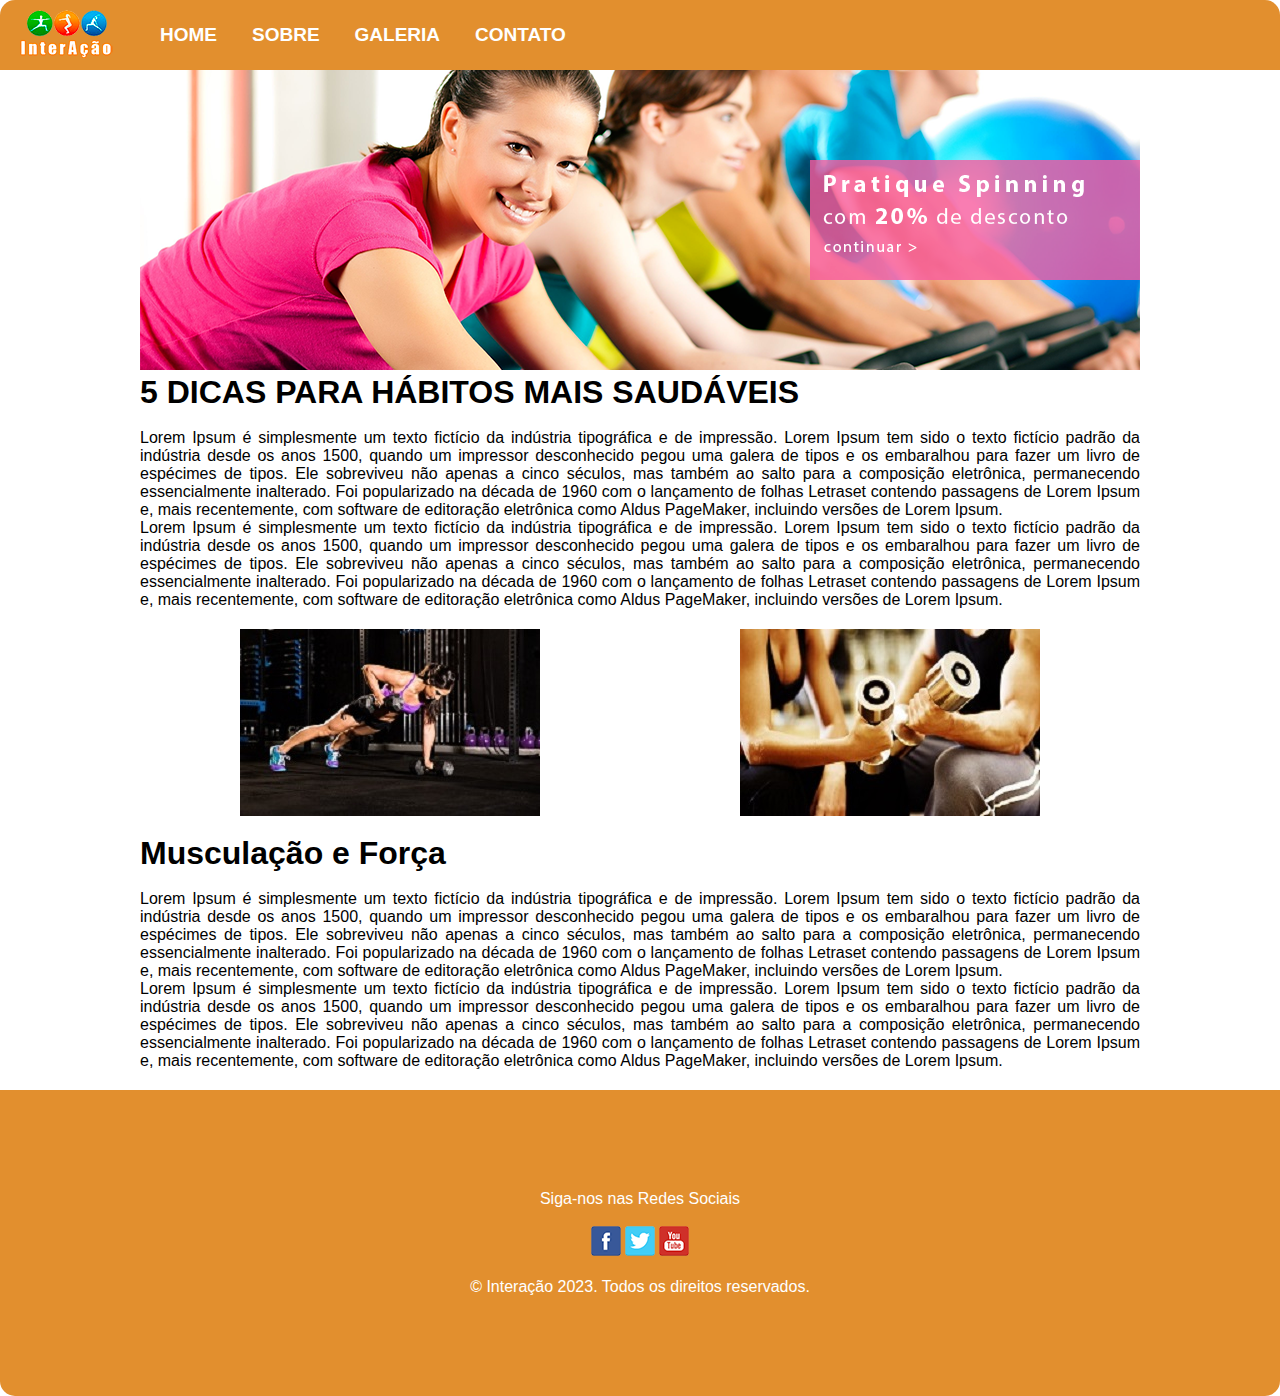
<file: index.html>
<!DOCTYPE html>
<html lang="pt-BR">
<head>
    <meta charset="UTF-8">
    <meta http-equiv="X-UA-Compatible" content="IE=edge">
    <meta name="viewport" content="width=device-width, initial-scale=1.0">
    <title>Academia Interação</title>
    <link rel="stylesheet" href="css/estilo.css">
</head>
<body>
    <!--Inicio Header-->
    <header>
        <figure class="menuimg"> <!--É uma caixa divisória que fica o logo-->
            <a href="index.html"><img src="imagens/logo1.png" alt="Logo da Academia Interação"></a><!--para fazer a imagem ser clicavel devemos colocar o atributo " a " deve prestar atenção que ao fechar a tag " a " pois ela deve ser logo após a tag img se fechar antes da tag img não ira dar certo  -->
        </figure>
        <nav><!--Menu de Navegação-->
            <ul>
                <a href="index.html"><li class="BOTAO">HOME</li></a>
                <a href="sobre.html"><li class="BOTAO">SOBRE</li></a>
                <a href="galeria.html"><li class="BOTAO">GALERIA</li></a>
                <a href="conato.html"><li class="BOTAO">CONTATO</li></a>
            </ul>
        </nav>
    </header>  
    <!--Fim Header-->  
    
    
    <main>
        <div id="banner">
            <img src="imagens/banner.png" alt="Banner promocional de aulas de spinning">
        </div>
        <h1>5 DICAS PARA HÁBITOS MAIS SAUDÁVEIS</h1>

        <br>

        <article class="textohome">
            <p>
                Lorem Ipsum é simplesmente um texto fictício da indústria tipográfica e de impressão. Lorem Ipsum tem sido o texto fictício padrão da indústria desde os anos 1500, quando um impressor desconhecido pegou uma galera de tipos e os embaralhou para fazer um livro de espécimes de tipos. Ele sobreviveu não apenas a cinco séculos, mas também ao salto para a composição eletrônica, permanecendo essencialmente inalterado. Foi popularizado na década de 1960 com o lançamento de folhas Letraset contendo passagens de Lorem Ipsum e, mais recentemente, com software de editoração eletrônica como Aldus PageMaker, incluindo versões de Lorem Ipsum.
            </p>

            <p>
                Lorem Ipsum é simplesmente um texto fictício da indústria tipográfica e de impressão. Lorem Ipsum tem sido o texto fictício padrão da indústria desde os anos 1500, quando um impressor desconhecido pegou uma galera de tipos e os embaralhou para fazer um livro de espécimes de tipos. Ele sobreviveu não apenas a cinco séculos, mas também ao salto para a composição eletrônica, permanecendo essencialmente inalterado. Foi popularizado na década de 1960 com o lançamento de folhas Letraset contendo passagens de Lorem Ipsum e, mais recentemente, com software de editoração eletrônica como Aldus PageMaker, incluindo versões de Lorem Ipsum.
            </p>
        </article>

        <figure class="fotoshome">
            <img src="imagens/titulo-ganhe-mais-saude.jpg" alt="Pessoa Fazendo exercicio de Prancha com Peso">
        </figure>
        
        <figure class="fotoshome">
            <img src="imagens/titulo-musculacao-forca.jpg" alt="Pessoa Fazendo Biceps">
        </figure>

        <h1>Musculação e Força</h1>
        <br>

        <article class="textohome">
            <p>
                Lorem Ipsum é simplesmente um texto fictício da indústria tipográfica e de impressão. Lorem Ipsum tem sido o texto fictício padrão da indústria desde os anos 1500, quando um impressor desconhecido pegou uma galera de tipos e os embaralhou para fazer um livro de espécimes de tipos. Ele sobreviveu não apenas a cinco séculos, mas também ao salto para a composição eletrônica, permanecendo essencialmente inalterado. Foi popularizado na década de 1960 com o lançamento de folhas Letraset contendo passagens de Lorem Ipsum e, mais recentemente, com software de editoração eletrônica como Aldus PageMaker, incluindo versões de Lorem Ipsum.
            </p>

            <p>
                Lorem Ipsum é simplesmente um texto fictício da indústria tipográfica e de impressão. Lorem Ipsum tem sido o texto fictício padrão da indústria desde os anos 1500, quando um impressor desconhecido pegou uma galera de tipos e os embaralhou para fazer um livro de espécimes de tipos. Ele sobreviveu não apenas a cinco séculos, mas também ao salto para a composição eletrônica, permanecendo essencialmente inalterado. Foi popularizado na década de 1960 com o lançamento de folhas Letraset contendo passagens de Lorem Ipsum e, mais recentemente, com software de editoração eletrônica como Aldus PageMaker, incluindo versões de Lorem Ipsum.
            </p>
        </article>
        
    </main>
    <!--Fim Conteudo principal do site-->

    <!--Inicio Rodapé-->
    <footer>
        <p>
            Siga-nos nas Redes Sociais
        </p>
        <br>
        <a href="https://facebook.com" target="_blank"><img src="imagens/social-facebook.png" alt="Link para o facebook"></a>

        <a href="https://twitter.com" target="_blank"><img src="imagens/social-twitter.png" alt="Link para o facebook"></a>

        <a href="https://youtube.com" target="_blank"><img src="imagens/social-youtube.png" alt="Link para o facebook"></a>
        <br><br>

        <p>
            © Interação 2023. Todos os direitos reservados.
        </p>
    </footer>
    <!--Fim Rodapé-->


</body>
</html>
</file>
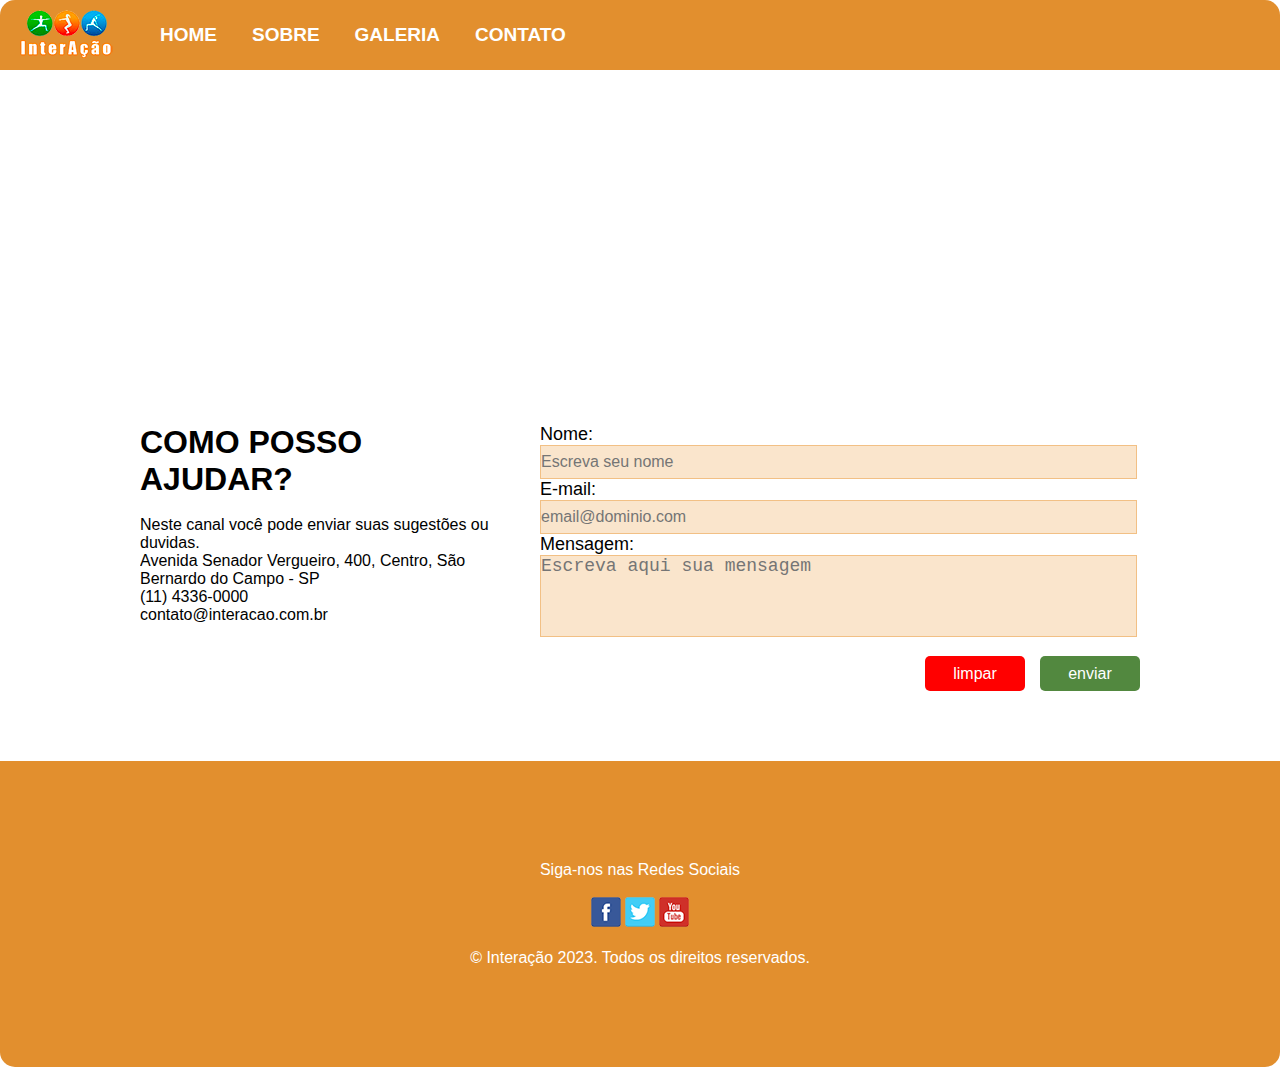
<file: conato.html>
<!DOCTYPE html>
<html lang="pt-BR">
<head>
    <meta charset="UTF-8">
    <meta http-equiv="X-UA-Compatible" content="IE=edge">
    <meta name="viewport" content="width=device-width, initial-scale=1.0">
    <title>Academia Interação</title>
    <link rel="stylesheet" href="css/estilo.css">
</head>
<body>
    <!--Inicio Header-->
    <header>
        <figure class="menuimg"> 
            <a href="index.html"><img src="imagens/logo1.png" alt="Logo da Academia Interação"></a>
        </figure>

        <nav><!--Menu de Navegação-->
            <ul>
                <a href="index.html"><li class="BOTAO">HOME</li></a>
                <a href="sobre.html"><li class="BOTAO">SOBRE</li></a>
                <a href="galeria.html"><li class="BOTAO">GALERIA</li></a>
                <a href="conato.html"><li class="BOTAO">CONTATO</li></a>
            </ul>
        </nav>
    </header>  
    <!--Fim Header-->  

    <!--Inicio Main-->
    <main>
        <div id="mapa">
            <iframe src="https://www.google.com/maps/embed?pb=!1m18!1m12!1m3!1d14614.299044161027!2d-46.562168033988755!3d-23.691160559371284!2m3!1f0!2f0!3f0!3m2!1i1024!2i768!4f13.1!3m3!1m2!1s0x94ce423578ed9473%3A0x4e27c645fbd9afdc!2sSenac!5e0!3m2!1spt-BR!2sbr!4v1686848082794!5m2!1spt-BR!2sbr" width="1000" height="300" style="border:0;" allowfullscreen="" loading="lazy" referrerpolicy="no-referrer-when-downgrade"></iframe><!--No caso para colocarmos as medidas da div do mapa no proprio link que pegamos do site do google maps conseguimos alterar as medidas de largura e altura-->

        </div>

        <div id="info">
            <h1>
                COMO POSSO AJUDAR?
            </h1>
            <br>
            <p>
                Neste canal você pode enviar suas sugestões ou duvidas.
            </p>
            <p>
                Avenida Senador Vergueiro, 400, Centro, São Bernardo do Campo - SP
            </p>
            <p>
                (11) 4336-0000
            </p>
            <p>
                contato@interacao.com.br
            </p>
        </div>

        <aside class="formulario">
            <form id="form" method="post" action="envia.php"><!--o atributo method define qual o metodo do formulario, para formulario sempre devemos usar o post pois ele manda a informação de forma criptografada-->
                <div>
                    <label for="nome">Nome:</label>
                    <input type="text" name="nome" id="NOME" placeholder="Escreva seu nome">
                </div>

                <div>
                    <label for="email">E-mail:</label>
                    <input type="text" name="email" id="EMAIL" placeholder="email@dominio.com">
                </div>
                <div>
                    <label for="mensagem">Mensagem:</label>
                    <textarea teype="text" name="mensagem" id="MENSAGEM" placeholder="Escreva aqui sua mensagem"></textarea>
                </div>

                <input type="submit" value="enviar" id="ENVIAR" class="BOTAO" ><!--tag botão enviar-->
                <input type="reset" value="limpar" id="LIMPAR" class="BOTAO" ><!--tag botão limpar-->

            </form>
        </aside>


    </main>
    <!--Fim Main-->


    <!--Inicio Rodapé-->
    <footer>
        <p>
            Siga-nos nas Redes Sociais
        </p>
        <br>
        <a href="https://facebook.com" target="_blank"><img src="imagens/social-facebook.png" alt="Link para o facebook"></a>

        <a href="https://twitter.com" target="_blank"><img src="imagens/social-twitter.png" alt="Link para o facebook"></a>

        <a href="https://youtube.com" target="_blank"><img src="imagens/social-youtube.png" alt="Link para o facebook"></a>
        <br><br>

        <p>
            © Interação 2023. Todos os direitos reservados.
        </p>
    </footer>
    <!--Fim Rodapé-->



</body>
</html>
</file>
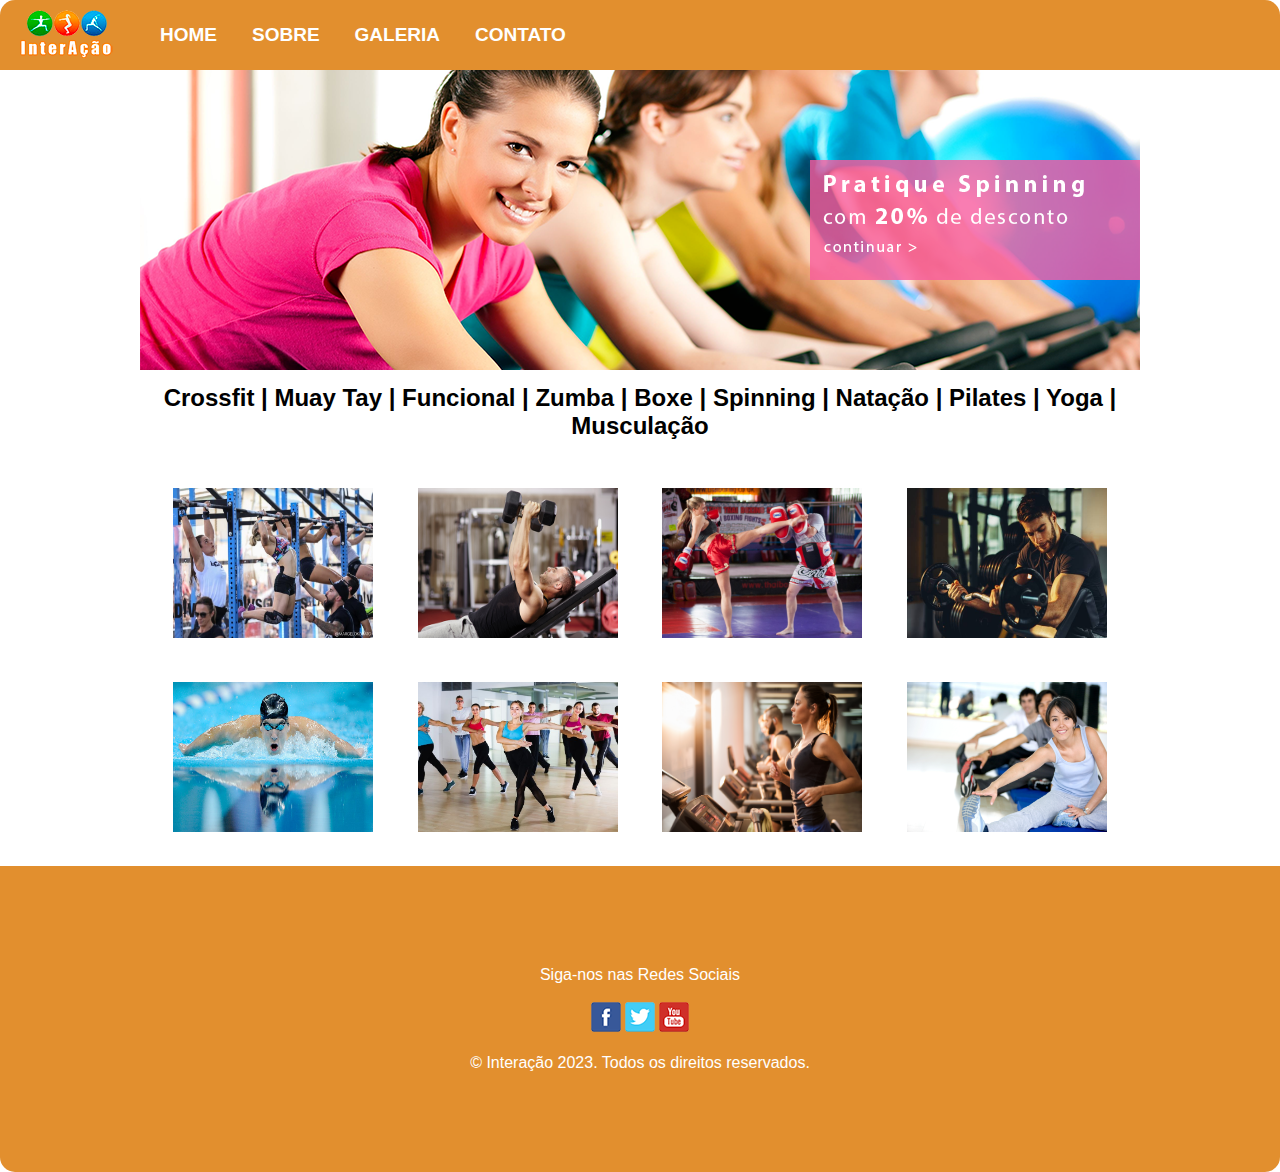
<file: galeria.html>
<!DOCTYPE html>
<html lang="en">
<head>
    <meta charset="UTF-8">
    <meta http-equiv="X-UA-Compatible" content="IE=edge">
    <meta name="viewport" content="width=device-width, initial-scale=1.0">
    <title>Academia Interação</title>
    <link rel="stylesheet" href="css/estilo.css">
    <link href="css/lightbox.css" rel="stylesheet" />
</head>
<body>
    <!--Inicio Header-->
    <header>
        <figure class="menuimg"> <!--É uma caixa divisória que fica o logo-->
            <a href="index.html"><img src="imagens/logo1.png" alt="Logo da Academia Interação"></a><!--para fazer a imagem ser clicavel devemos colocar o atributo " a " deve prestar atenção que ao fechar a tag " a " pois ela deve ser logo após a tag img se fechar antes da tag img não ira dar certo  -->
        </figure>
        <nav><!--Menu de Navegação-->
            <ul>
                <a href="index.html"><li class="BOTAO">HOME</li></a>
                <a href="sobre.html"><li class="BOTAO">SOBRE</li></a>
                <a href="galeria.html"><li class="BOTAO">GALERIA</li></a>
                <a href="conato.html"><li class="BOTAO">CONTATO</li></a>
            </ul>
        </nav>
    </header>  
    <!--Fim Header-->  

    <!--Inicio main-->
    <main>
        <div id="banner">
            <img src="imagens/banner.png" alt="Banner promocional de aulas de spinning">
        </div>

        <h1 class="titulogaleria"> Crossfit | Muay Tay | Funcional | Zumba | Boxe | Spinning | Natação | Pilates | Yoga | Musculação</h1>
        <br>
         
        <div class="galeria">
            <a href="imagens/galeria1.jpg" data-lightbox="roadtrip"><img src="imagens/galeria1.jpg" width="200" height="150"></a>
            <a href="imagens/galeria2.jpg" data-lightbox="roadtrip"><img src="imagens/galeria2.jpg" width="200" height="150"></a>
            <a href="imagens/galeria3.jpg" data-lightbox="roadtrip"><img src="imagens/galeria3.jpg" width="200" height="150"></a>
            <a href="imagens/galeria4.jpg" data-lightbox="roadtrip"><img src="imagens/galeria4.jpg" width="200" height="150"></a>
            <a href="imagens/galeria5.jpg" data-lightbox="roadtrip"><img src="imagens/galeria5.jpg" width="200" height="150"></a>
            <a href="imagens/galeria6.jpg" data-lightbox="roadtrip"><img src="imagens/galeria6.jpg" width="200" height="150"></a>
            <a href="imagens/galeria7.jpg" data-lightbox="roadtrip"><img src="imagens/galeria7.jpg" width="200" height="150"></a>
            <a href="imagens/galeria8.jpg" data-lightbox="roadtrip"><img src="imagens/galeria8.jpg" width="200" height="150"></a>
        </div>

    </main>
    <!--Fim main-->

    <!--Inicio Rodapé-->
    <footer>
        <p>
            Siga-nos nas Redes Sociais
        </p>
        <br>
        <a href="https://facebook.com" target="_blank"><img src="imagens/social-facebook.png" alt="Link para o facebook"></a>

        <a href="https://twitter.com" target="_blank"><img src="imagens/social-twitter.png" alt="Link para o facebook"></a>

        <a href="https://youtube.com" target="_blank"><img src="imagens/social-youtube.png" alt="Link para o facebook"></a>
        <br><br>

        <p>
            © Interação 2023. Todos os direitos reservados.
        </p>
    </footer>
    <!--Fim Rodapé-->

    <script src="js/lightbox.js"></script>
    <script src="js/lightbox-plus-jquery.js"></script>
</body>
</html>
</file>
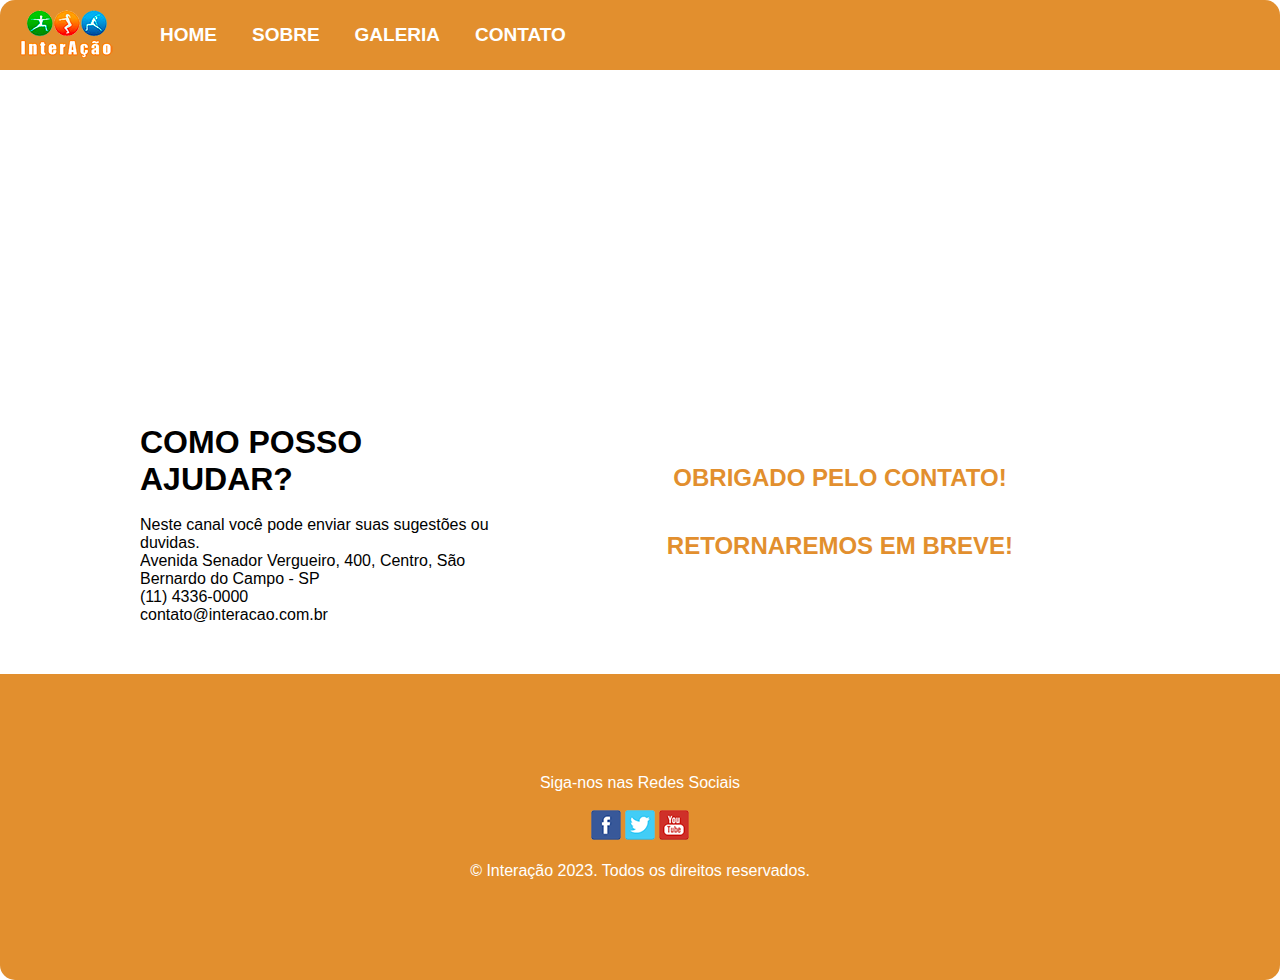
<file: obrigado.html>
<!DOCTYPE html>
<html lang="pt-BR">
<head>
    <meta charset="UTF-8">
    <meta http-equiv="X-UA-Compatible" content="IE=edge">
    <meta name="viewport" content="width=device-width, initial-scale=1.0">
    <title>Academia Interação</title>
    <link rel="stylesheet" href="css/estilo.css">
</head>
<body>
    <!--Inicio Header-->
    <header>
        <figure class="menuimg"> 
            <a href="index.html"><img src="imagens/logo1.png" alt="Logo da Academia Interação"></a>
        </figure>

        <nav><!--Menu de Navegação-->
            <ul>
                <a href="index.html"><li class="BOTAO">HOME</li></a>
                <a href="sobre.html"><li class="BOTAO">SOBRE</li></a>
                <a href="galeria.html"><li class="BOTAO">GALERIA</li></a>
                <a href="conato.html"><li class="BOTAO">CONTATO</li></a>
            </ul>
        </nav>
    </header>  
    <!--Fim Header-->  

    <!--Inicio Main-->
    <main>
        <div id="mapa">
            <iframe src="https://www.google.com/maps/embed?pb=!1m18!1m12!1m3!1d14614.299044161027!2d-46.562168033988755!3d-23.691160559371284!2m3!1f0!2f0!3f0!3m2!1i1024!2i768!4f13.1!3m3!1m2!1s0x94ce423578ed9473%3A0x4e27c645fbd9afdc!2sSenac!5e0!3m2!1spt-BR!2sbr!4v1686848082794!5m2!1spt-BR!2sbr" width="1000" height="300" style="border:0;" allowfullscreen="" loading="lazy" referrerpolicy="no-referrer-when-downgrade"></iframe><!--No caso para colocarmos as medidas da div do mapa no proprio link que pegamos do site do google maps conseguimos alterar as medidas de largura e altura-->

        </div>

        <div id="info">
            <h1>
                COMO POSSO AJUDAR?
            </h1>
            <br>
            <p>
                Neste canal você pode enviar suas sugestões ou duvidas.
            </p>
            <p>
                Avenida Senador Vergueiro, 400, Centro, São Bernardo do Campo - SP
            </p>
            <p>
                (11) 4336-0000
            </p>
            <p>
                contato@interacao.com.br
            </p>
        </div>

        <aside class="formulario">
            <h2>
                OBRIGADO PELO CONTATO!
            </h2>
            <h2>
                RETORNAREMOS EM BREVE!
            </h2>

        </aside>


    </main>
    <!--Fim Main-->


    <!--Inicio Rodapé-->
    <footer>
        <p>
            Siga-nos nas Redes Sociais
        </p>
        <br>
        <a href="https://facebook.com" target="_blank"><img src="imagens/social-facebook.png" alt="Link para o facebook"></a>

        <a href="https://twitter.com" target="_blank"><img src="imagens/social-twitter.png" alt="Link para o facebook"></a>

        <a href="https://youtube.com" target="_blank"><img src="imagens/social-youtube.png" alt="Link para o facebook"></a>
        <br><br>

        <p>
            © Interação 2023. Todos os direitos reservados.
        </p>
    </footer>
    <!--Fim Rodapé-->



</body>
</html>
</file>
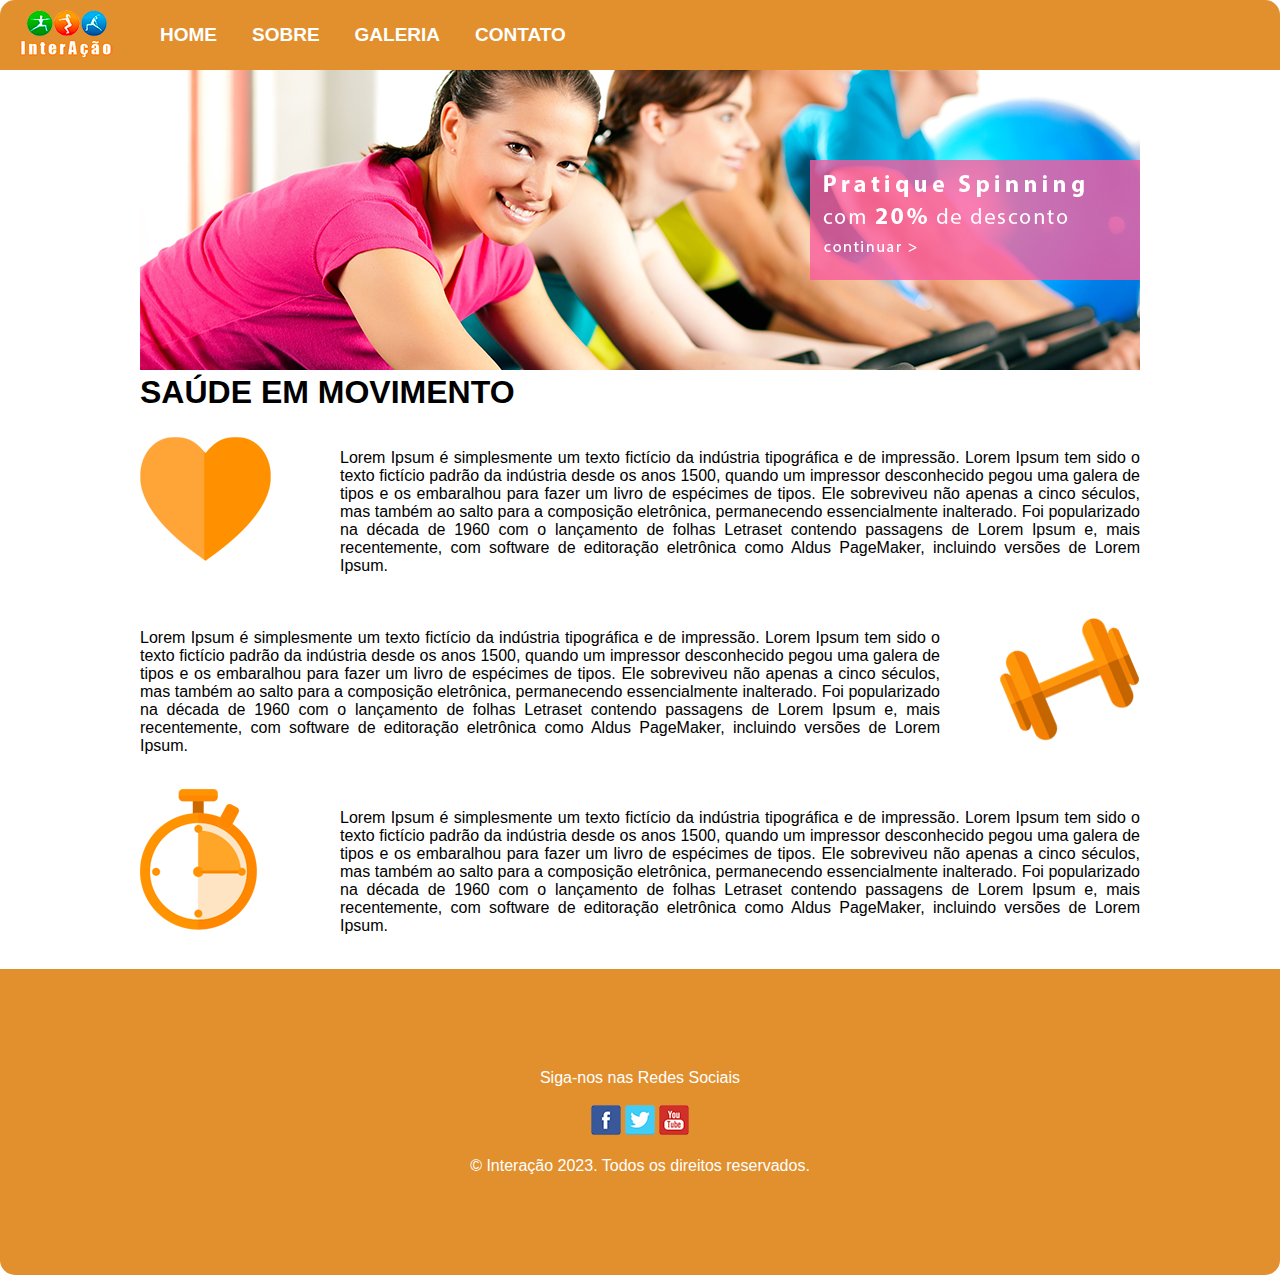
<file: sobre.html>
<!DOCTYPE html>
<html lang="pt-BR">
<head>
    <meta charset="UTF-8">
    <meta http-equiv="X-UA-Compatible" content="IE=edge">
    <meta name="viewport" content="width=device-width, initial-scale=1.0">
    <title>Academia Interação</title>
    <link rel="stylesheet" href="css/estilo.css">
</head>
<body>
    <!--Inicio Header-->
    <header>
        <figure class="menuimg"> 
            <a href="index.html"><img src="imagens/logo1.png" alt="Logo da Academia Interação"></a>
        </figure>

        <nav><!--Menu de Navegação-->
            <ul>
                <a href="index.html"><li class="BOTAO">HOME</li></a>
                <a href="sobre.html"><li class="BOTAO">SOBRE</li></a>
                <a href="galeria.html"><li class="BOTAO">GALERIA</li></a>
                <a href="conato.html"><li class="BOTAO">CONTATO</li></a>
            </ul>
        </nav>
    </header>  
    <!--Fim Header-->  

    <main>
        <div id="banner">
            <img src="imagens/banner.png" alt="Banner promocional de aulas de spinning">
        </div>

        <h1>SAÚDE EM MOVIMENTO</h1>
         <br>

        <figure class="fotossobre">
            <img src="imagens/icon-coracao.png" alt="Controle de Batimentos Cardiacos">
        </figure>

        <article class="textosobre">
            <p>
                Lorem Ipsum é simplesmente um texto fictício da indústria tipográfica e de impressão. Lorem Ipsum tem sido o texto fictício padrão da indústria desde os anos 1500, quando um impressor desconhecido pegou uma galera de tipos e os embaralhou para fazer um livro de espécimes de tipos. Ele sobreviveu não apenas a cinco séculos, mas também ao salto para a composição eletrônica, permanecendo essencialmente inalterado. Foi popularizado na década de 1960 com o lançamento de folhas Letraset contendo passagens de Lorem Ipsum e, mais recentemente, com software de editoração eletrônica como Aldus PageMaker, incluindo versões de Lorem Ipsum.
            </p>
        </article>

        <figure class="fotossobredir">
            <img src="imagens/icon-peso.png" alt="Controle seu peso">
        </figure>

        <article class="textosobredir">
            <p>
                Lorem Ipsum é simplesmente um texto fictício da indústria tipográfica e de impressão. Lorem Ipsum tem sido o texto fictício padrão da indústria desde os anos 1500, quando um impressor desconhecido pegou uma galera de tipos e os embaralhou para fazer um livro de espécimes de tipos. Ele sobreviveu não apenas a cinco séculos, mas também ao salto para a composição eletrônica, permanecendo essencialmente inalterado. Foi popularizado na década de 1960 com o lançamento de folhas Letraset contendo passagens de Lorem Ipsum e, mais recentemente, com software de editoração eletrônica como Aldus PageMaker, incluindo versões de Lorem Ipsum.
            </p>
        </article>

        <figure class="fotossobre">
            <img src="imagens/icon-relogio.png" alt="Controle seu tempo">
        </figure>

        <article class="textosobre">
            <p>
                Lorem Ipsum é simplesmente um texto fictício da indústria tipográfica e de impressão. Lorem Ipsum tem sido o texto fictício padrão da indústria desde os anos 1500, quando um impressor desconhecido pegou uma galera de tipos e os embaralhou para fazer um livro de espécimes de tipos. Ele sobreviveu não apenas a cinco séculos, mas também ao salto para a composição eletrônica, permanecendo essencialmente inalterado. Foi popularizado na década de 1960 com o lançamento de folhas Letraset contendo passagens de Lorem Ipsum e, mais recentemente, com software de editoração eletrônica como Aldus PageMaker, incluindo versões de Lorem Ipsum.
            </p>
        </article>

    </main>

    <!--Inicio Rodapé-->
    <footer>
        <p>
            Siga-nos nas Redes Sociais
        </p>
        <br>
        <a href="https://facebook.com" target="_blank"><img src="imagens/social-facebook.png" alt="Link para o facebook"></a>

        <a href="https://twitter.com" target="_blank"><img src="imagens/social-twitter.png" alt="Link para o facebook"></a>

        <a href="https://youtube.com" target="_blank"><img src="imagens/social-youtube.png" alt="Link para o facebook"></a>
        <br><br>

        <p>
            © Interação 2023. Todos os direitos reservados.
        </p>
    </footer>
    <!--Fim Rodapé-->


</body>
</html>
</file>
<file: css/estilo.css>
*{ /* o atributo * na computação quer dizer tudo ou qualquer coisa*/
    margin: 0px;
    padding: 0px;
} /*quando definimos nesse comando no css definimos que estamos zerando todas as margens e as bordas*/

body{
    font-family: 'calibri',Helvetica, Arial;/*ao usarmos aspas simples estamos dizendo ao navegador que essa sera a fonte de letra principal*/
}
header{
    width: 100%;
    position: fixed;/*esse atributo deixa a div fixa na tela*/
    
}

/*#### MENU ####*/

nav{
    background-color: #e28f2e;
    font-size: 19px;
    height: 70px;
    border-top-left-radius: 15px;
    border-top-right-radius: 15px;
}

nav ul{
    list-style-type: none; /*esse atributo retira as bolinhas da frente do texto das listas*/
}

nav ul li{
    float: left;
    margin-left: 15px;
    padding: 5px 10px;
    color: white;
    font-weight: bold; /*deixa as letras em negrito*/
    line-height: 3.16; /*esse comando é padrão para menus e ele é um outro padrão de medida e devemos converter para pixel geralmente 1 line-height é 15px */
}

nav ul .BOTAO:hover{/*o hover é um comando que deixa o item com uma cor que definimos quando passamos o mouse em cima do item*/
    background-color: rgba(255, 255, 255, 0.2)
}

.menuimg{
    float: left;
    margin: 10px 20px 25px 15px;
}

#banner{
    margin-top: 70px;
}

/*#### CONTEUDO ####*/

main{
    width: 1000px;
    margin: 0 auto;
    height: auto;
    overflow-x: auto;
}
.textohome{
    text-align: justify;
    margin-bottom: 20px;
}

.fotoshome{
    width: 50%;
    float: left;
    text-align: center;
    margin-bottom: 15px;
}

/*#### FOOTER ####*/

footer{
    width: 100%;
    background-color: #e28f2e;
    color: white;
    text-align: center;
    padding: 100px 0px;
    border-bottom-left-radius: 15px;
    border-bottom-right-radius: 15px;
}

/*#### SOBRE ####*/

.fotossobre{
    float: left;
    width: 20%;
    height: 160px;
}

.textosobre{
    float: left;
    width: 80%;
    text-align: justify;
    height: 160px;
    padding-top: 20px;
}

.fotossobredir{
    float: right;
    width: 20%;
    height: 160px;
    text-align: right;
}

.textosobredir{
    float: right;
    width: 80%;
    text-align: justify;
    height: 160px;
    padding-top: 20px;
}

/*####CONTATO####*/

#mapa{
    padding-top: 70px;
}

#info{
    width: 370px;
    height: auto;
    float: left;
    margin: 50px 0px;
}

.formulario{
    width: 600px;
    float: right;
    margin: 50px 0px;
}

.formulario label{
    font-size: 18px;
}

.formulario div input{
    width: 595px;
    height: 32px;
    font-size: 16px;
    background-color: #fae5cc;
    border: 1px solid #f2c085;
}

.formulario textarea{
    width: 595px;
    height: 80px;
    font-size: 18px;
    background-color: #fae5cc;
    border: 1px solid #f2c085;
    resize: none;/*ess atributo permite que que a caixa de mensagem altere o tamanho devemos colocar none para desativar essa função*/
}

.formulario .BOTAO{
    width: 100px;
    height: 35px;
    color: white;
    font-size: 16px;
    float: right;
    margin: 15px 0px 20px 15px;
}

#ENVIAR{
    background-color: #52883f;
    border: #8bac7f;
    border-radius: 5px;
}

#LIMPAR{
    background-color: red;
    border: rgb(253, 99, 99);
    border-radius: 5px;
}

/*#### PAGINA DE OBRIGADO ####*/

.formulario h2{
    text-align: center;
    color: #e28f2e;
    margin: 40px 0px;
}

/*#### GALERIA ####*/
.titulogaleria{
    font-size: 24px;
    text-align: center;
    margin-top: 10px;
}

.galeria{
    text-align: center;
    margin: 10px;
}
.galeria img{
    padding: 20px;
}

@media screen and (max-width: 800px){
    nav{
        width: 100%;
    }

    #banner{
        width: 100%;
    }

    main{
        width: 100%;
    }

    footer{
        width: 100%;
    }
    .conteudo

    .galeria .galeria img{
        width: 100%;

    }
    nav ul{
        width: 100%;
    }
}
</file>
